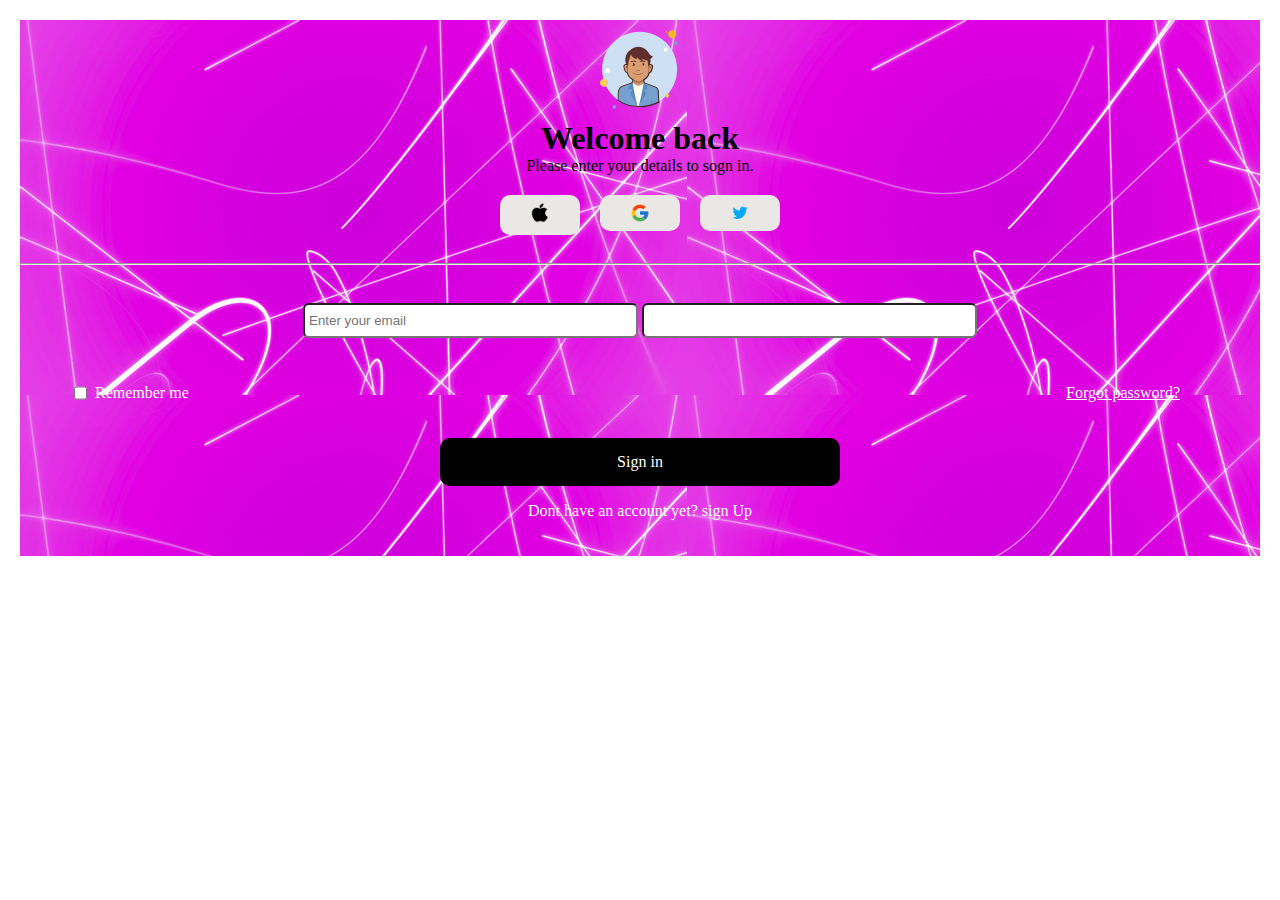
<file: index2.html>
<!DOCTYPE html>
<html lang="en">

<head>
    <meta charset="UTF-8">
    <meta name="viewport" content="width=device-width, initial-scale=1.0">
    <title>Document</title>
    <link rel="stylesheet" href="style.css">
</head>

<body>
  
        <div class="icon">
           
      
        <header class="header">
            <div class="icons">
                <img class="icons" src="./imges/icons8-blue-100.png" alt="">
            </div>
            <h1 class="para">Welcome back</h1>
            <p class="para">Please enter your details to sogn in.</p>
            <div class="for">
            <div class="for__evr"><img src="./imges/icons8-apple-50.png" width="20px" alt=""></div>
            <div><img class="for__evr" src="./imges/icons8-google-48.png" width="20px" alt=""></div>
            <div><img class="for__evr" src="./imges/icons8-twitter-48.png" width="20px" alt=""></div>
        </div>
        </header>
        <hr>
        <div class="flexing">
        <div class="text">
            <input class="type" type="text" placeholder="Enter your email">
            <input class="type2" type="password">
        </div>
        </div>
        <div class="ovr">
            <div class="box">
                <input type="checkbox">
                <p class="col">Remember me</p>
            </div>

            <div class="pp ">
                <a class="col" href="">Forgot password?</a>
            </div>
        </div>
        <footer class="footer">
            <div class="border">
                <a href="">Sign in</a>
            </div>
            <p class="end col">Dont have an account yet? sign Up</p>
        </footer>
    </div>
</div>
    <!-- commit end -->
</body>

</html>
</file>
<file: style.css>
body {
    padding: 20px;
    margin: 0;
}
.icon {
    width: 100%;
    background-image: url(./imges/abstract\ \(1\).jpg);
}
.iconn{
   
    display: none;
    width: 100%;
    background-image: url(./imges/abstract\ \(1\).jpg);
}
.header{
    display: grid;
    justify-content: center;
}
.para{
    margin: 0;
    padding: 0;
    display: flex;
    justify-content: center;
}
.icons{
    display: flex;
    justify-content: center;
}

.type{
    padding: 8px 150px 8px 4px;
    border-radius: 6px;
    margin-bottom: 20px;
}
.type2{
    padding: 8px 150px 8px 4px;
    border-radius: 6px;
}
.text{
  padding-top: 20px;
margin: 10px 50px;

}
.box{
    display: flex;
    gap: 5px;
    padding-left: 50px;
   
}
.ovr{
   display: flex;
   justify-content: space-between;
   align-items: center;
}
.pp{
    padding-right: 80px;
}
.footer{
    padding: 20px;
}
.col{
    color: white;
}
.border{
    background-color: black;
display: flex;
justify-content: center;
   border-radius: 10px;
   padding: 15px 170px 15px 170px;
   a {
    text-decoration: none;
  

    color: white;
   }
}
.end{
    display: flex;
    justify-content: center;
}
.flexing{
    display: flex;
    justify-content: center;
}
.for{
    display: flex;
    justify-content: space-between;
    margin: 20px;
    gap: 20px;
}
.for__evr{
    border-radius: 10px;
    padding: 8px 30px 8px 30px;
background-color: rgb(233, 232, 229);
}

@media (min-width:760px){
    .icon {
     background-image: none;
     background-image: url(./imges/abstract\ \(2\).jpg);
    }
.border{
    margin-left: 400px;
    margin-right: 400px;
    display: flex;
    justify-content: center;
}

}
</file>
